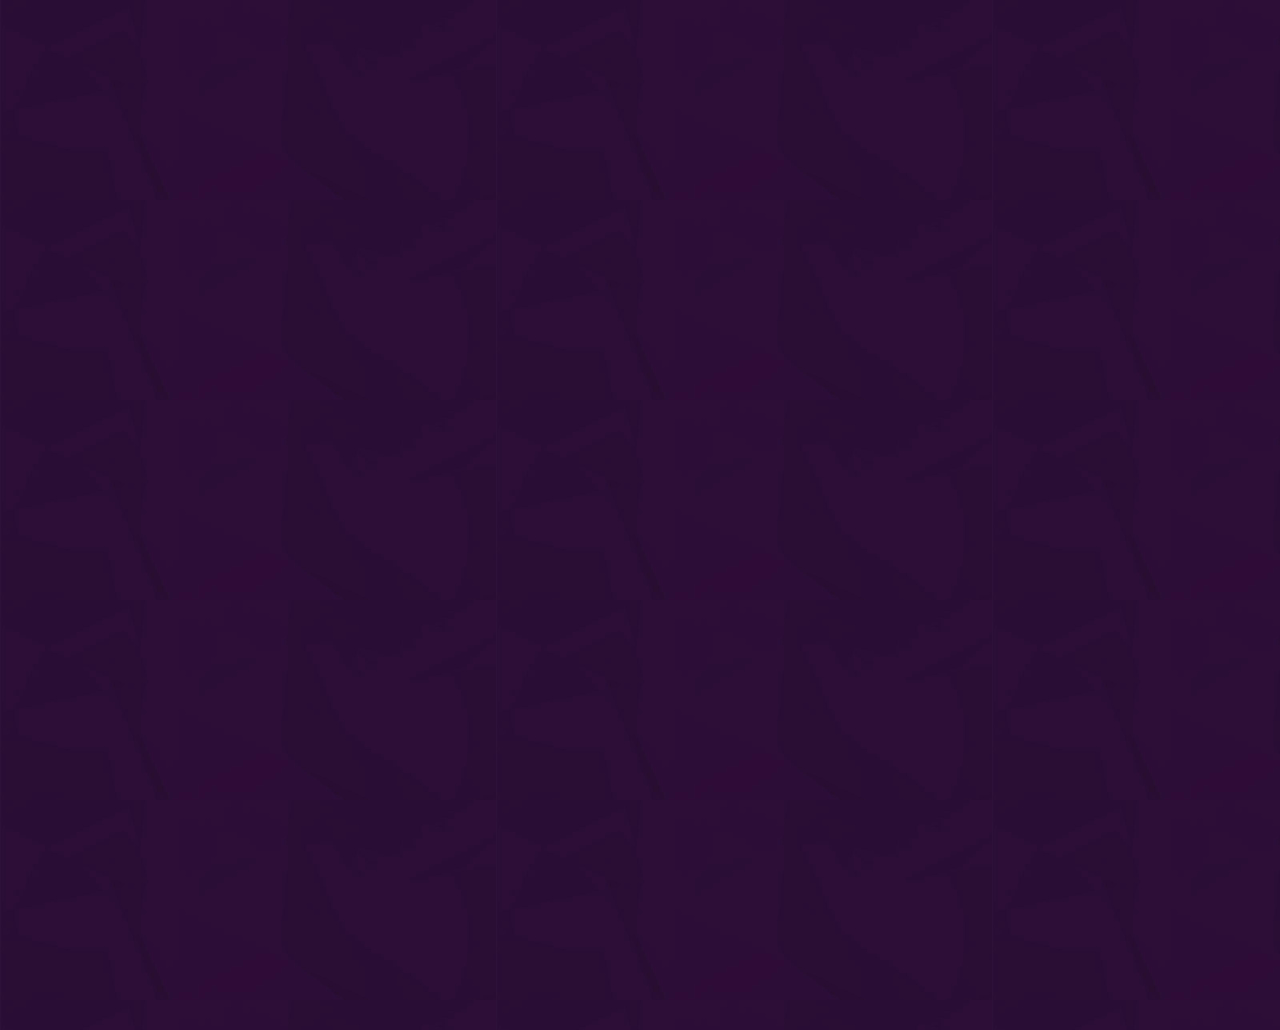
<file: linkbio.html>
<!DOCTYPE html>
<html lang="pt-BR">
  <head>
    <meta charset="UTF-8" />
    <meta name="viewport" content="width=device-width, initial-scale=1.0" />
    <title>Faculdade Cerrado</title>
    <style>
      * {
        margin: 0;
        padding: 0;
        box-sizing: border-box;
      }

      body {
        font-family: -apple-system, BlinkMacSystemFont, "Segoe UI", Roboto,
          sans-serif;
        background: linear-gradient(135deg, #000000, #000000, #000000);
        min-height: 100vh;
        position: relative;
        overflow-x: hidden;
        background-image: url(/assets/bg-desktop-dark_optimized_.webp);
      }

      /* Container principal */
      .container {
        max-width: 400px;
        margin: 0 auto;
        padding: 20px;
        opacity: 0;
        transform: translateY(-20px);
        animation: fadeInUp 1s ease-out forwards;
      }

      @keyframes fadeInUp {
        to {
          opacity: 1;
          transform: translateY(0);
        }
      }

      /* Header */
      .header {
        text-align: center;
        display: flex;
        align-items: center;
        justify-content: center;
        flex-direction: column;
        margin-bottom: 32px;
      }

      .avatar {
        position: relative;
        width: 128px;
        height: 128px;
        margin: 0 auto 24px;
      }

      .avatar-img {
        width: 100%;
        height: 100%;
        border-radius: 50%;
        /* border: 4px solid rgb(59, 0, 155); */
        box-shadow: 0 25px 50px -12px rgba(0, 0, 0, 0.25);
        display: flex;
        align-items: center;
        justify-content: center;
        overflow: hidden;
      }

      .avatar-img img {
        width: 100%;
        height: 100%;
      }

      .status-indicator {
        position: absolute;
        bottom: -8px;
        right: -8px;
        width: 32px;
        height: 32px;
        background: #10b981;
        border-radius: 50%;
        border: 3px solid rgb(89, 0, 255);
        animation: bounce 1s infinite;
      }

      .status-indicator::after {
        content: "";
        position: absolute;
        top: 0;
        left: 0;
        width: 100%;
        height: 100%;
        background: #34d399;
        border-radius: 50%;
        animation: ping 1s cubic-bezier(0, 0, 0.2, 1) infinite;
      }

      /* Animações (mantidas do original) */
      @keyframes bounce {
        0%,
        100% {
          transform: translateY(0);
        }
        50% {
          transform: translateY(-25%);
        }
      }

      @keyframes ping {
        75%,
        100% {
          transform: scale(2);
          opacity: 0;
        }
      }

      .title {
        font-size: 1.5rem;
        font-weight: bold;
        color: #ffffff;
        margin-bottom: 8px;
        animation: fadeIn 1s ease-out 0.3s both;
      }

      .subtitle {
        font-size: 1.125rem;
        color: #bc9c22;
        font-weight: 500;
        margin-bottom: 16px;
      }

      .description {
        width: 90%;
        text-align: center;
        color: #dadada;
        font-size: 0.875rem;
        line-height: 1.5;
        margin-bottom: 24px;
        animation: fadeIn 1s ease-out 0.6s both;
      }

      .info-bar {
        display: flex;
        justify-content: center;
        gap: 24px;
        margin-bottom: 32px;
        animation: fadeIn 1s ease-out 0.9s both;
      }

      .info-item {
        display: flex;
        align-items: center;
        color: white;
        font-size: 0.9rem;
      }

      .info-icon {
        width: 16px;
        height: 16px;
        margin-right: 4px;
        color: #bc9c22;
      }

      @keyframes fadeIn {
        from {
          opacity: 0;
          transform: translateY(10px);
        }
        to {
          opacity: 1;
          transform: translateY(0);
        }
      }

      /* Cards com ícones 3D */
      .links {
        display: flex;
        flex-direction: column;
        gap: 28px;
        margin-bottom: 32px;
      }

      .link-item {
        opacity: 0;
        animation: slideIn 0.7s ease-out forwards;
        margin: 0;
      }

      .link-item:nth-child(1) {
        animation-delay: 1.2s;
      }
      .link-item:nth-child(2) {
        animation-delay: 1.3s;
      }
      .link-item:nth-child(3) {
        animation-delay: 1.4s;
      }
      .link-item:nth-child(4) {
        animation-delay: 1.5s;
      }
      .link-item:nth-child(5) {
        animation-delay: 1.6s;
      }
      .link-item:nth-child(6) {
        animation-delay: 1.7s;
      }

      @keyframes slideIn {
        from {
          opacity: 0;
          transform: translateX(-20px);
        }
        to {
          opacity: 1;
          transform: translateX(0);
        }
      }

      .link-item:nth-child(even) {
        animation-name: slideInRight;
      }

      @keyframes slideInRight {
        from {
          opacity: 0;
          transform: translateX(20px);
        }
        to {
          opacity: 1;
          transform: translateX(0);
        }
      }

      /* Estilo do card com ícones 3D */
      .card {
        position: relative;
        display: block;
        max-width: 90%;
        width: 100%;
        margin: 0 auto;
        border-radius: 1rem;
        overflow: visible;
        background: #fff;
        box-shadow: 0 4px 15px rgba(255, 255, 255, 0.322);
        transition: transform 0.3s;
        height: 120px;
      }

      .card:hover {
        transform: scale(1.05);
        box-shadow: 0 25px 50px -12px rgba(0, 0, 0, 0.25);
      }

      .profile-bg {
        width: 100%;
        height: 100%;
        border-radius: 1rem;
        display: block;
        object-fit: cover;
      }

      /* Ícones 3D ultrapassando */
      .icon3d {
        position: absolute;
        width: 120px;
        max-width: 110px;
        height: auto;
        z-index: 10;
        transition: transform 0.3s ease;
        filter: drop-shadow(0 4px 8px rgba(0, 0, 0, 0.2));
      }

      /* Classes de posicionamento para os ícones */
      .pos-1 {
        top: -10%;
        left: -5%;
      }
      .pos-2 {
        top: -10%;
        left: -9%;
        transform: rotate(-15deg);
      }
      .pos-3 {
        top: -17%;
        right: -18%;
        z-index: 2;
      }
      .pos-4 {
        bottom: -10%;
        right: -18%;
        width: 50% !important;
        transform: rotate(5deg);
      }

      .pos-5 {
        top: -6%;
        left: -9%;
      }
      .pos-6 {
        top: -18%;
        right: -15%;
        width: 15% !important;
        height: 40% !important;
        transform: rotate(-10deg);
      }
      .pos-7 {
        bottom: 20%;
        left: -8%;
      }
      .pos-8 {
        bottom: 20%;
        right: -8%;
      }
      .pos-9 {
        top: -9%;
        left: 60%;
      }
      .pos-10 {
        top: -5%;
        left: 20%;
        width: 15% !important;
        height: 40% !important;
        transform: rotate(22deg);
      }
      .pos-11 {
        bottom: -5%;
        left: 20%;
      }
      .pos-12 {
        top: -17%;
        left: 88%;
        width: 15% !important;
        height: 40% !important;
      }
      .pos-13 {
        top: -17%;
        right: 63%;
        width: 15% !important;
        height: 40% !important;
      }
      .pos-14 {
        top: -9%;
        right: 65%;
      }

      /* Efeito de hover nos ícones */
      .card:hover .icon3d {
        transform: rotate(15deg) scale(1.1);
      }

      /* Responsivo: ajusta tamanho dos ícones em telas menores */
      @media (max-width: 600px) {
        .icon3d {
          width: 35vw;
          max-width: 140px;
        }
      }

      /* Redes sociais */
      .social {
        text-align: center;
        margin-bottom: 32px;
        opacity: 0;
        animation: fadeIn 1s ease-out 2s both;
      }

      .social-title {
        color: #c2410c;
        font-size: 0.875rem;
        font-weight: 500;
        margin-bottom: 16px;
      }

      .social-links {
        display: flex;
        justify-content: center;
        gap: 16px;
      }

      .social-link {
        width: 48px;
        height: 48px;
        border-radius: 50%;
        display: flex;
        align-items: center;
        justify-content: center;
        color: white;
        text-decoration: none;
        transition: transform 0.3s ease;
        box-shadow: 0 10px 15px -3px rgba(0, 0, 0, 0.1);
      }

      .social-link:hover {
        transform: scale(1.1);
      }

      .social-instagram {
        background: linear-gradient(135deg, #e91e63, #9c27b0);
      }

      .social-facebook {
        background: linear-gradient(135deg, #1976d2, #1565c0);
      }

      .social-phone {
        background: linear-gradient(135deg, #10b981, #059669);
      }

      /* Footer */
      .footer {
        text-align: center;
        color: #ea580c;
        font-size: 0.75rem;
      }

      /* Responsividade */
      @media (max-width: 480px) {
        .container {
          padding: 1%;
        }

        .title {
          font-size: 2rem;
        }

        .info-bar {
          flex-direction: column;
          gap: 8px;
        }

        .card {
          height: 120px;
        }
      }
    </style>
  </head>
  <body>
    <!-- Animação de fundo -->
    <div class="bg-animation">
      <div class="bg-circle"></div>
      <div class="bg-circle"></div>
      <div class="bg-circle"></div>
    </div>

    <div class="container">
      <!-- Header -->
      <div class="header">
        <div class="avatar">
          <div class="avatar-img">
            <img src="/assets/Logo.png" />
          </div>
          <!-- <div class="status-indicator"></div> -->
        </div>

        <h1 class="title">Faculdade Cerrado</h1>

        <div class="info-bar">
          <div class="info-item">
            <svg
              class="info-icon"
              fill="none"
              stroke="currentColor"
              viewBox="0 0 24 24">
              <path
                stroke-linecap="round"
                stroke-linejoin="round"
                stroke-width="2"
                d="M12 8v4l3 3m6-3a9 9 0 11-18 0 9 9 0 0118 0z"></path>
            </svg>
            <span>Seg-Dom 11h-22h</span>
          </div>
          <div class="info-item">
            <svg
              class="info-icon"
              fill="none"
              stroke="currentColor"
              viewBox="0 0 24 24">
              <path
                stroke-linecap="round"
                stroke-linejoin="round"
                stroke-width="2"
                d="M17.657 16.657L13.414 20.9a1.998 1.998 0 01-2.827 0l-4.244-4.243a8 8 0 1111.314 0z"></path>
              <path
                stroke-linecap="round"
                stroke-linejoin="round"
                stroke-width="2"
                d="M15 11a3 3 0 11-6 0 3 3 0 016 0z"></path>
            </svg>
            <span>Centro da cidade</span>
          </div>
        </div>
      </div>

      <!-- Cards principais com ícones 3D -->
      <div class="links" id="links-container"></div>

      <!-- Redes sociais -->
      <div class="social">
        <p class="social-title">Siga-nos nas redes sociais</p>
        <div class="social-links">
          <a href="#" class="social-link social-instagram">
            <svg width="24" height="24" fill="currentColor" viewBox="0 0 24 24">
              <path
                d="M12.017 0C5.396 0 .029 5.367.029 11.987c0 6.62 5.367 11.987 11.988 11.987s11.987-5.367 11.987-11.987C24.004 5.367 18.637.001 12.017.001zM8.449 16.988c-1.297 0-2.448-.49-3.323-1.297C4.198 14.895 3.708 13.744 3.708 12.447s.49-2.448 1.418-3.323c.875-.875 2.026-1.297 3.323-1.297s2.448.422 3.323 1.297c.928.875 1.418 2.026 1.418 3.323s-.49 2.448-1.418 3.244c-.875.807-2.026 1.297-3.323 1.297zm7.83-9.756h-1.52v-1.52h1.52v1.52zm-1.52 2.282c-.49-.49-1.297-.875-2.026-.875s-1.536.385-2.026.875-.875 1.297-.875 2.026.385 1.536.875 2.026 1.297.875 2.026.875 1.536-.385 2.026-.875.875-1.297.875-2.026-.385-1.536-.875-2.026z" />
            </svg>
          </a>
          <a href="#" class="social-link social-facebook">
            <svg width="24" height="24" fill="currentColor" viewBox="0 0 24 24">
              <path
                d="M24 12.073c0-6.627-5.373-12-12-12s-12 5.373-12 12c0 5.99 4.388 10.954 10.125 11.854v-8.385H7.078v-3.47h3.047V9.43c0-3.007 1.792-4.669 4.533-4.669 1.312 0 2.686.235 2.686.235v2.953H15.83c-1.491 0-1.956.925-1.956 1.874v2.25h3.328l-.532 3.47h-2.796v8.385C19.612 23.027 24 18.062 24 12.073z" />
            </svg>
          </a>
          <a href="tel:+5511999999999" class="social-link social-phone">
            <svg
              width="24"
              height="24"
              fill="none"
              stroke="currentColor"
              viewBox="0 0 24 24">
              <path
                stroke-linecap="round"
                stroke-linejoin="round"
                stroke-width="2"
                d="M3 5a2 2 0 012-2h3.28a1 1 0 01.948.684l1.498 4.493a1 1 0 01-.502 1.21l-2.257 1.13a11.042 11.042 0 005.516 5.516l1.13-2.257a1 1 0 011.21-.502l4.493 1.498a1 1 0 01.684.949V19a2 2 0 01-2 2h-1C9.716 21 3 14.284 3 6V5z"></path>
            </svg>
          </a>
        </div>
      </div>

      <!-- Footer -->
      <div class="footer">
        <p>© 2024 A Mineira - Todos os direitos reservados</p>
      </div>
    </div>

    <script>
      // Data structure com informações dos cards
      const cardsData = [
        {
          id: 1,
          href: "#",
          imageUrl: "/assets/7.png",
          altText: "Cardápio",
          icons: [
            {
              src: "/assets/Vest.png",
              alt: "Marmita",
              pos: "pos-2",
            },
            // {
            //   src: "https://cdn-icons-png.flaticon.com/512/2776/2776067.png",
            //   alt: "Localização",
            //   pos: "pos-7",
            // },
          ],
        },
        {
          id: 2,
          href: "#",
          imageUrl: "/assets/8.png",
          altText: "",
          icons: [
            {
              src: "/assets/Site.png",
              alt: "Delivery",
              pos: "pos-4",
            },
            // {
            //   src: "https://cdn-icons-png.flaticon.com/512/684/684809.png",
            //   alt: "WhatsApp",
            //   pos: "pos-1",
            // },
          ],
        },
        {
          id: 3,
          href: "#",
          imageUrl: "/assets/9.png",
          altText: "ifood",
          icons: [
            {
              src: "/assets/Atendente.png",
              alt: "Mapa",
              pos: "pos-3",
            },
            {
              src: "/assets/wpplogo.png",
              alt: "GPS",
              pos: "pos-6",
            },
          ],
        },
        {
          id: 4,
          href: "#",
          imageUrl: "/assets/10.png",
          altText: "Eventos",
          icons: [
            {
              src: "/assets/npj.png",
              alt: "Calendário",
              pos: "pos-5",
            },
            {
              src: "/assets/papel.png",
              alt: "Festa",
              pos: "pos-10",
            },
          ],
        },
      ]

      // Função para gerar os cards dinamicamente na page
      function generateCards() {
        const linksContainer = document.getElementById("links-container")

        cardsData.forEach((card, index) => {
          const cardItem = document.createElement("div")
          cardItem.className = "link-item"
          cardItem.style.animationDelay = `${1.2 + index * 0.1}s`

          // Gerar os ícones dinamicamente no card
          const iconsHTML = card.icons
            .map(
              (icon) =>
                `<img class="icon3d ${icon.pos}" src="${icon.src}" alt="${icon.alt}">`
            )
            .join("")

          cardItem.innerHTML = `
            <a href="${card.href}" class="card">
              <img class="profile-bg" src="${card.imageUrl}" alt="${card.altText}">
              ${iconsHTML}
            </a>
          `

          linksContainer.appendChild(cardItem)
        })
      }

      document.addEventListener("DOMContentLoaded", generateCards)
    </script>
  </body>
</html>
</file>
